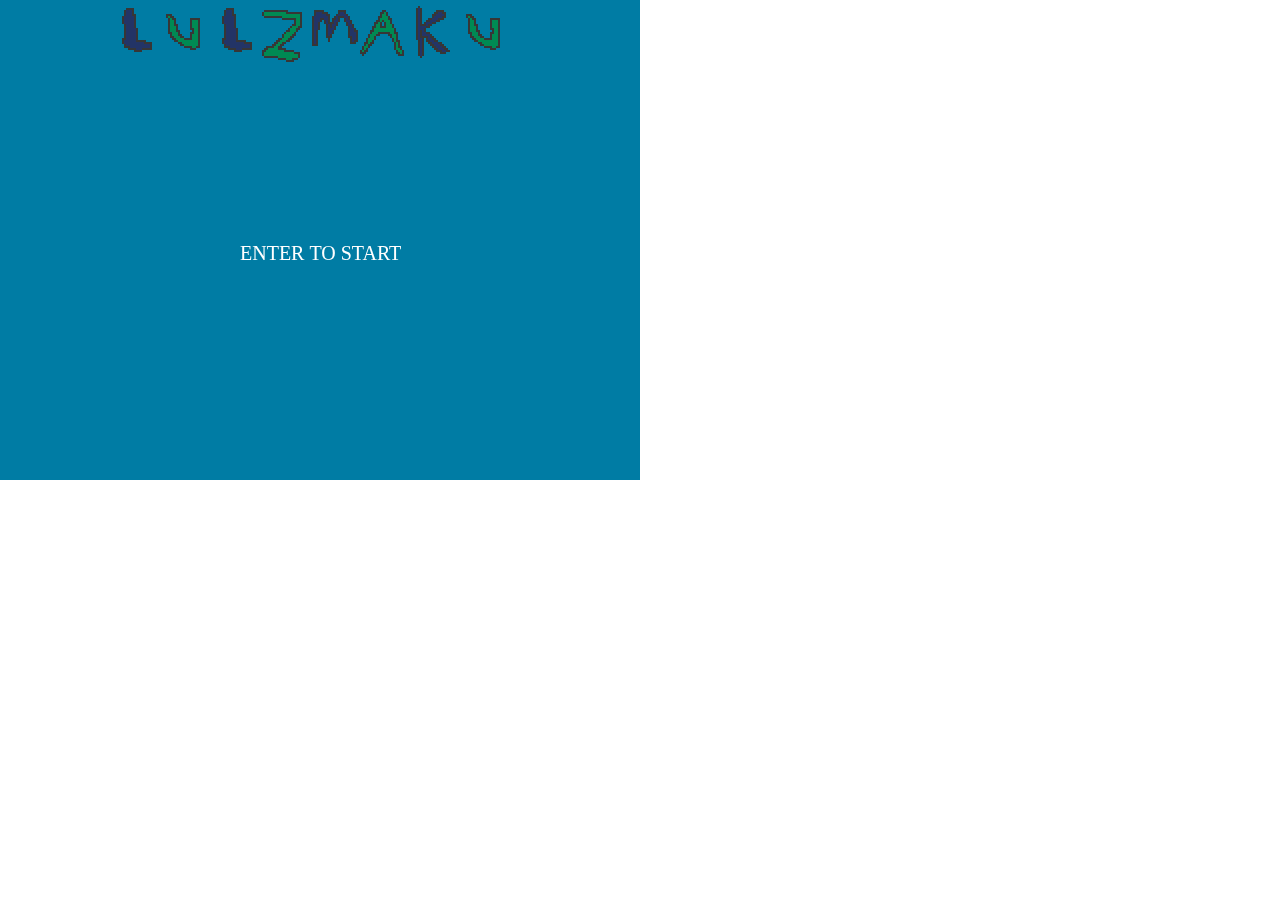
<file: pages/games/lulzmaku/game_files/index.html>
<!DOCTYPE html>
<html lang="en">
<head>
    <meta charset="UTF-8">
    <meta name="viewport" content="width=device-width, initial-scale=1.0">
    <title>B Heck</title>
    <link rel="icon" type="image/x-icon" href="./favicon.ico">
    <style>body { margin: 0px }</style>
</head>
<body>

<canvas id="rect" width="640" height="480"></canvas>

<script src="game.js"></script>

</body>
</html>
</file>
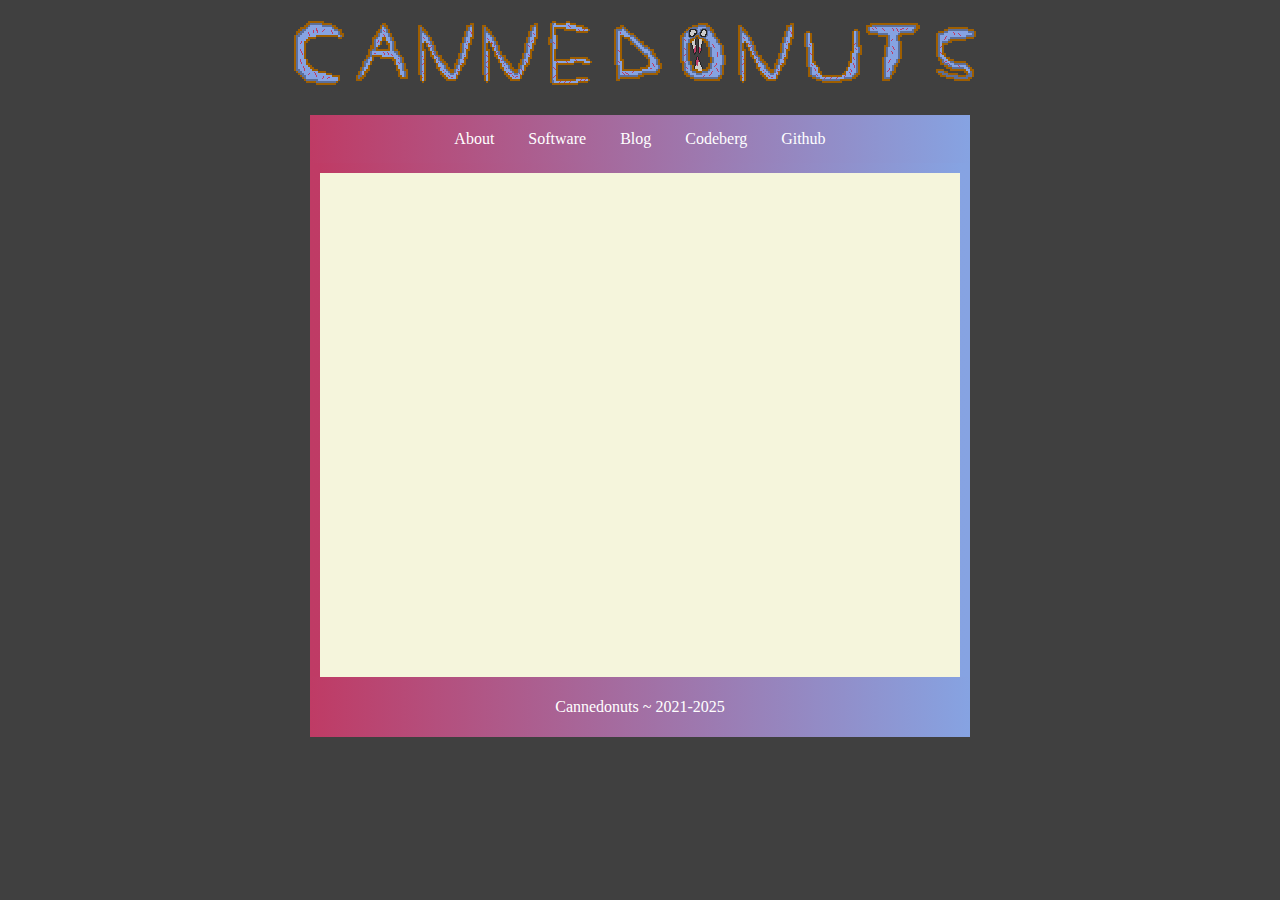
<file: pages/blog.html>
<!DOCTYPE html>
<html>
<head>
<title>Cannedonuts Blog</title>
<link rel="shortcut icon" href=".././favicon.png">
<link rel="stylesheet" type="text/css" href="../../css/blog.css" media="screen"/>
</head>
<body>

<h1><img src=".././banner.png"></h1>

<div class="container">
    <ul>
      <li><a class="active" href="../.././index.html">About</a></li>
      <li><a href="./games/index.html">Software</a></li>
      <li><a href="./blog.html">Blog</a></li>
      <li><a href="https://codeberg.org/forestfire0ne">Codeberg</a></li>
      <li><a href="https://github.com/canneddonuts">Github</a></li>
    <ul>

    <div class="content">
      <iframe src="https://cannedonutsblog.pages.dev/" height="500" width="640" scrolling="yes" frameBorder="0" title=""></iframe>
   </div>

   <footer>
     <p>Cannedonuts ~ 2021-2025</p>
   </footer> 
</div>

</body>
</html>
</file>
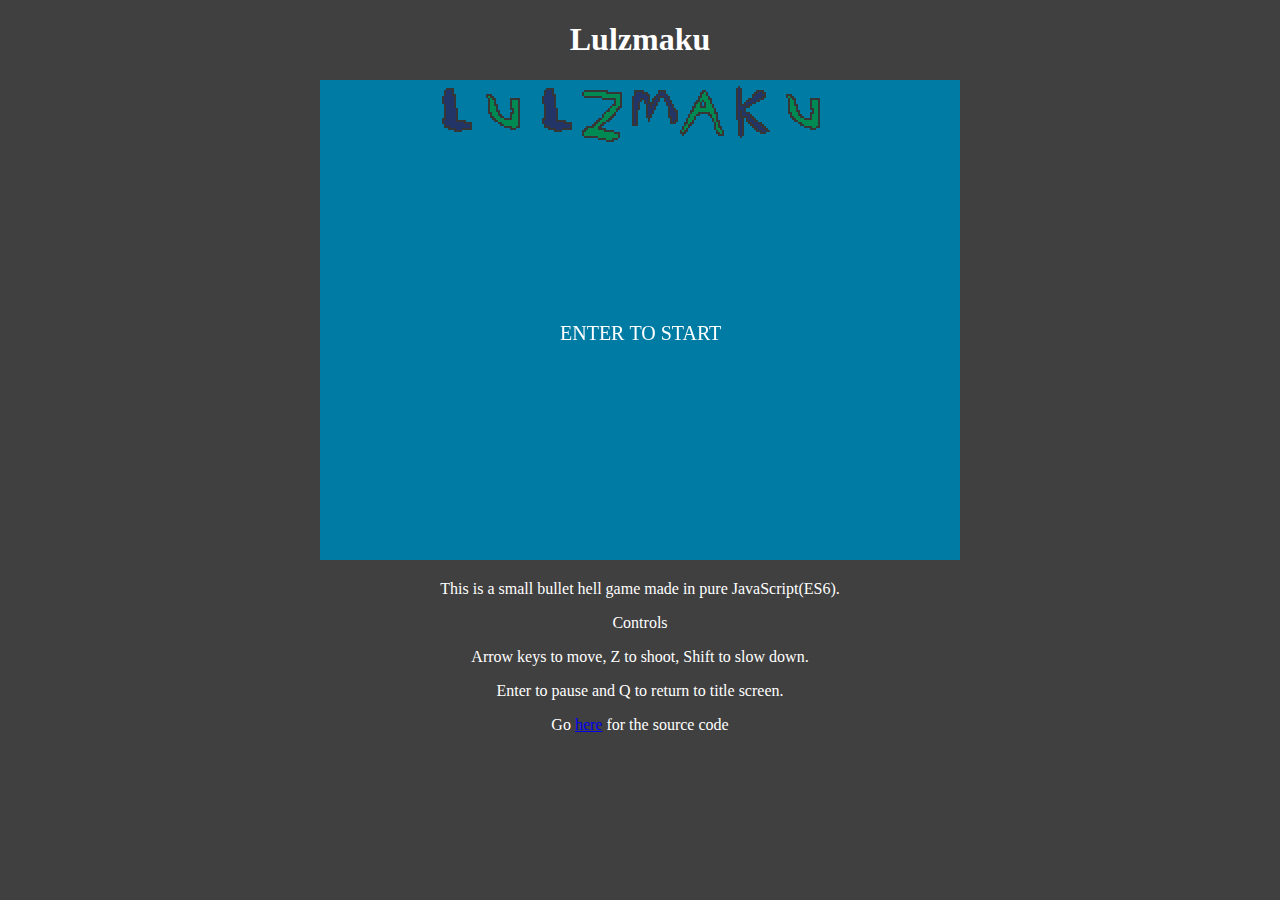
<file: pages/games/lulzmaku/lulzmaku.html>
<!DOCTYPE html>
<html>
<head>
<title>Lulzmaku</title>
<link rel="shortcut icon" href="./favicon.ico">
<link rel="stylesheet" type="text/css" href="../../../css/lulzmaku.css" media="screen"/>
</head>
<body>

<h1>Lulzmaku</h1>

<div class="container">
 <div class="game">
  <iframe src="./game_files/index.html" height="480" width="640" scrolling="no" frameBorder="0" title="lulmaku"></iframe>
 </div>
 <div class="info">
  <p>This is a small bullet hell game made in pure JavaScript(ES6).</p>
  <p>Controls</p>
  <p>Arrow keys to move, Z to shoot, Shift to slow down.</p>
  <p>Enter to pause and Q to return to title screen.</p>
  <p>Go <a href="https://codeberg.org/forestfire0ne/bullethell-js">here</a> for the source code</p>
 </div>
</div>

</body>
</html>
</file>
<file: css/blog.css>
h1 {
  text-align: center;
  color: white;
}

.container {
  display: flex;
  flex-direction: column;
  align-items: center;
}

ul {
  list-style-type: none;
  margin: 0px;
  padding: 0px;
  overflow: hidden;
  background: linear-gradient(90deg, #bf3b65, #86A3E2);
  text-align: center;
}

li {
  display: inline-block;
}

li a {
  display: block;
  color: white;
  padding: 15px;
  text-decoration: none;
}

li a:hover {
 background: #5e729e;
}

.content {
  width: 640px;
  background: Beige;
  border: 10px solid;
  border-image: linear-gradient(90deg, #bf3b65, #86A3E2) 1;
  border-bottom: none;
  text-align: center;
}

footer {
  width: 650px;
  padding: 5px;
  color: white;
  text-align: center;
  background: linear-gradient(90deg, #bf3b65, #86A3E2);
}

html {
  min-height:100%;
}

body {
  background: #404040;
  margin: 0;
}
</file>
<file: css/lulzmaku.css>
h1, p{
  text-align: center;
  color: white;
}

.container {
  display: flex;
  flex-direction: column;
  align-items: center;
}

ul {
  list-style-type: none;
  margin: 0px;
  padding: 0px;
  overflow: hidden;
  background: linear-gradient(90deg, #bf3b65, #86A3E2);
  text-align: center;
}

li {
  display: inline-block;
}

li a {
  display: block;
  color: white;
  padding: 15px;
  text-decoration: none;
}

li a:hover {
 background: #5e729e;
}

.content {
  width: 640px;
  background: Black;
  border: 10px solid;
  border-image: linear-gradient(90deg, #bf3b65, #86A3E2) 1;
  border-bottom: none;
  text-align: center;
}

footer {
  width: 650px;
  padding: 5px;
  color: white;
  text-align: center;
  background: linear-gradient(90deg, #bf3b65, #86A3E2);
}

html {
  min-height:100%;
}

body {
  background: #404040;
  margin: 0;
}
</file>
